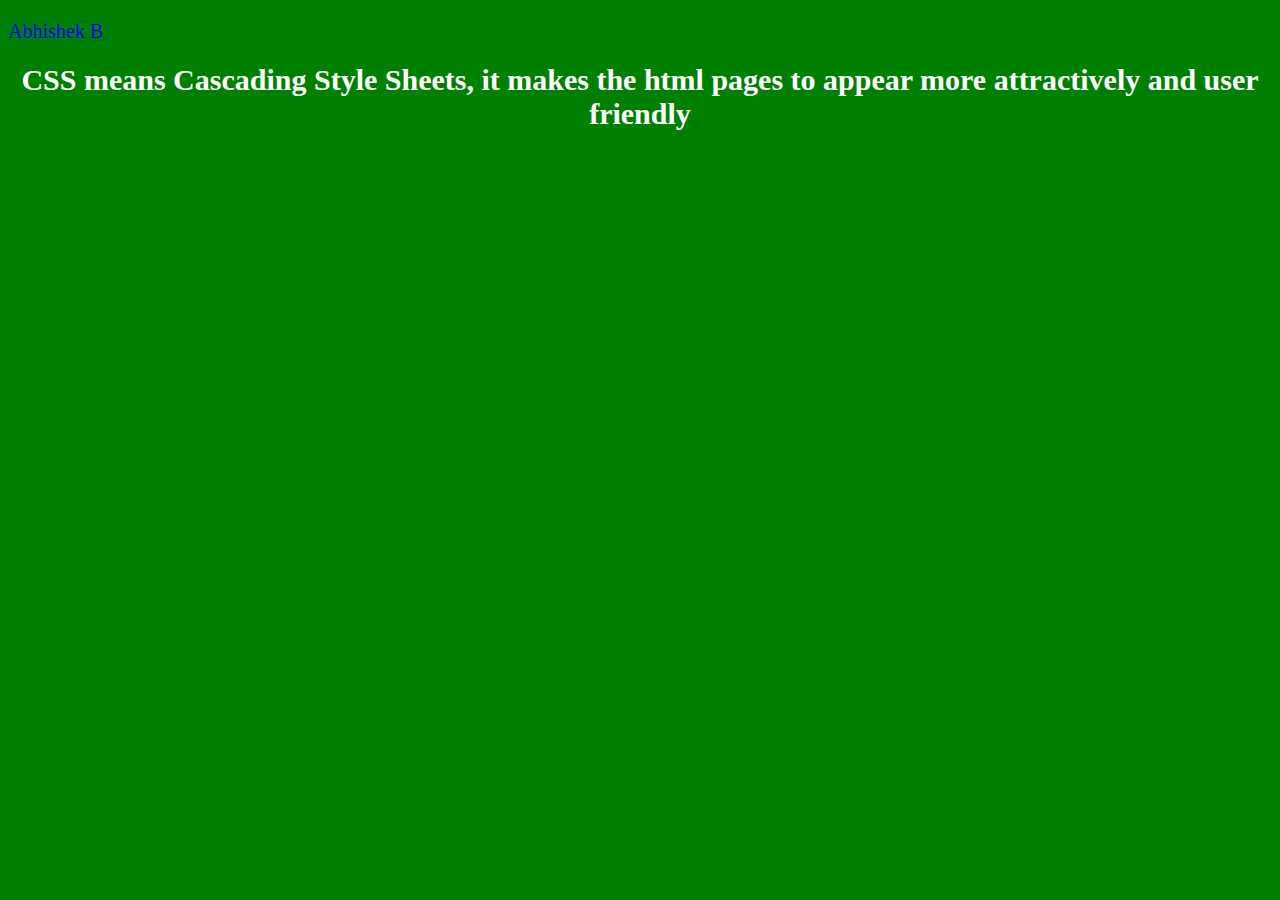
<file: index.html>
<!DOCTYPE html>
<html>
<head>
	<meta charset="utf-8">
	<title>LEARNING CSS</title>
	<link rel="stylesheet" type="text/css" href="style.css">
</head>
<body>
	<p>
		Abhishek B
	</p>
	<h1>CSS means Cascading Style Sheets, it makes the html pages to appear more attractively and user friendly</h1>

</body>
</html>
</file>
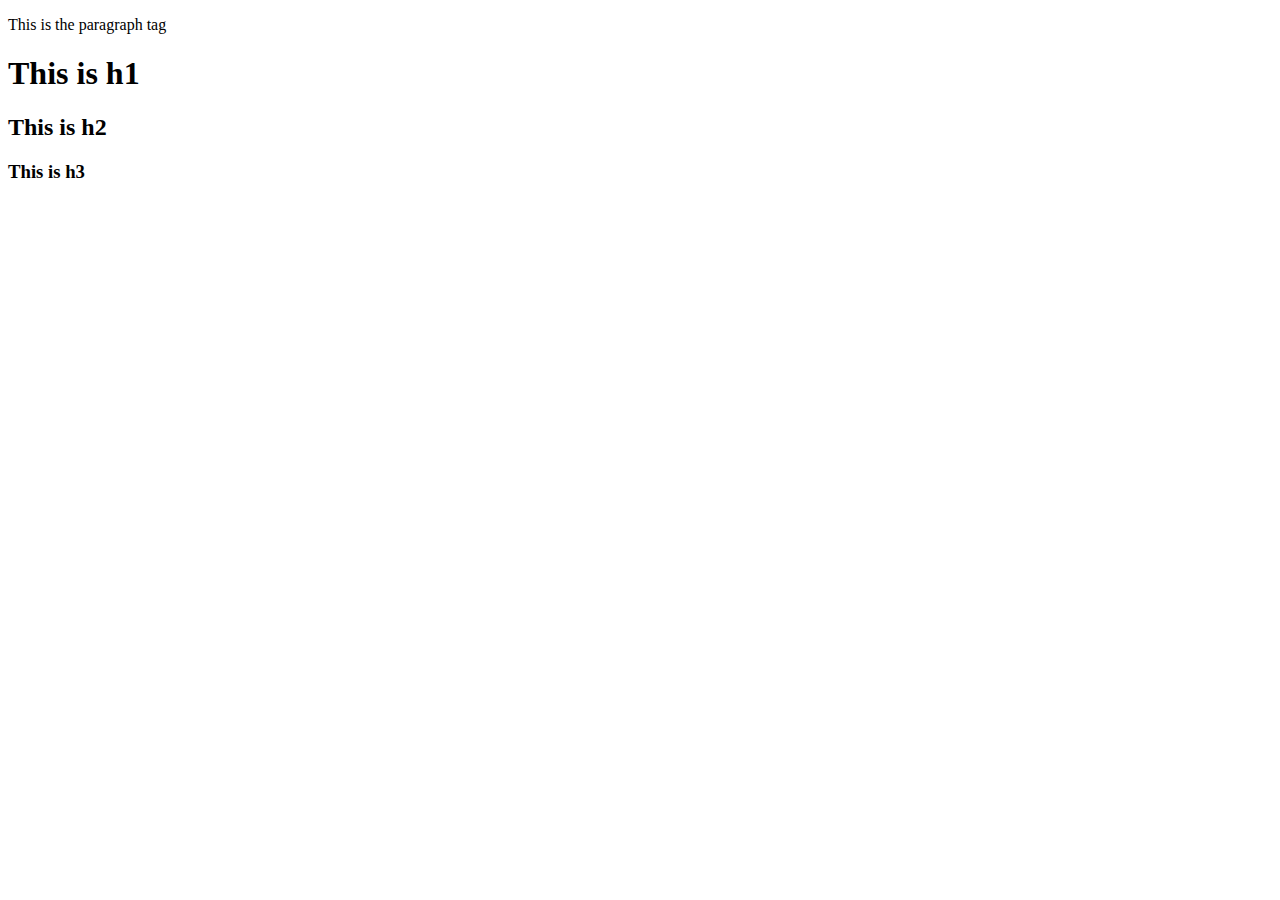
<file: first_doc.html>
<!DOCTYPE HTML>
<html>
	<head>
		<meta charset="utf-8">
		<title>This is my first web page</title>
	</head>
	<body>
			<p>This is the paragraph tag</p>
			<h1>This is h1</h1>
			<h2>This is h2</h2>
			<h3>This is h3</h3>
	</body>
</html>
</file>
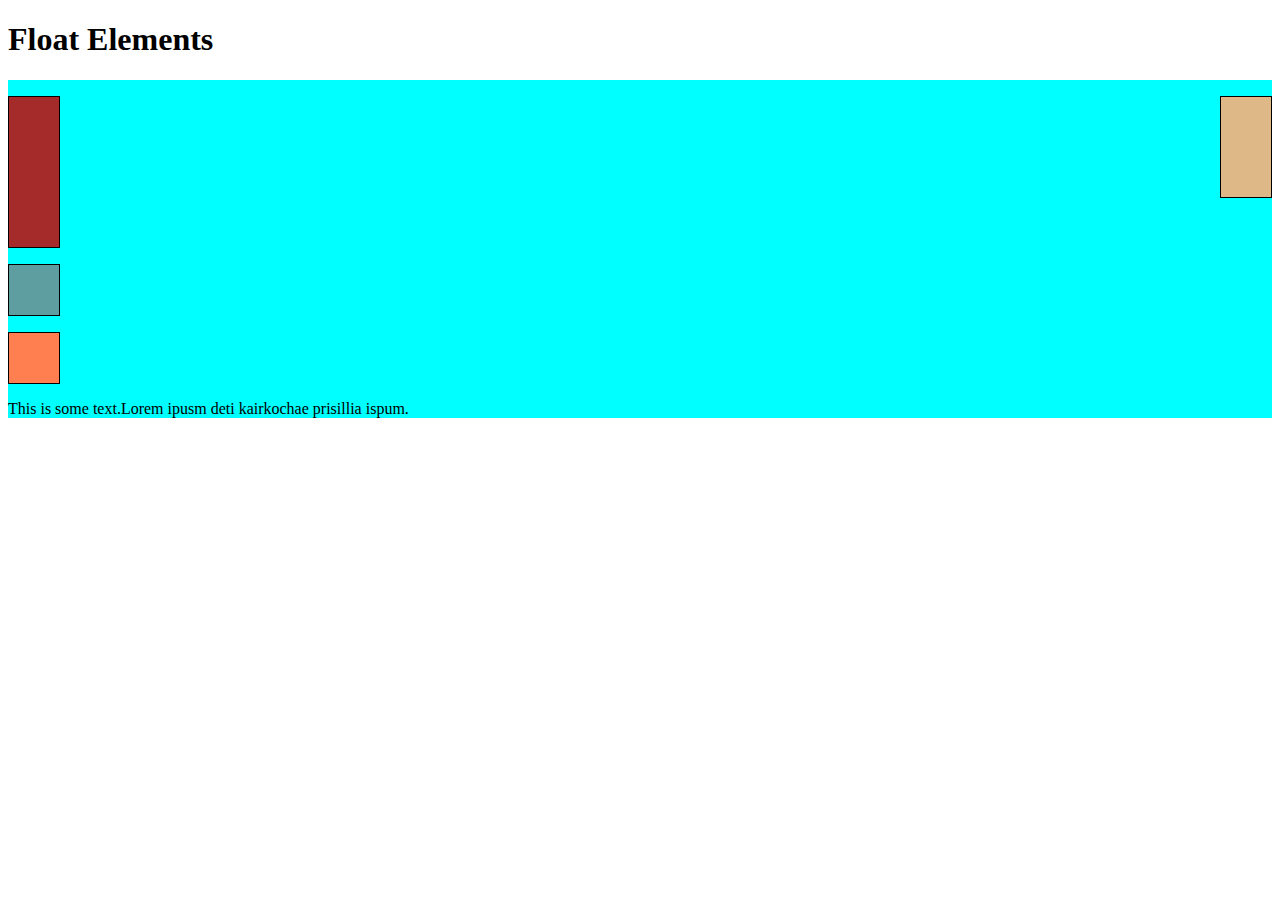
<file: float.html>
<!DOCTYPE html>
<html lang="en">
<head>
<meta charset="utf-8">
<title>Float Elements</title>
<style>

div {
  background-color: #00FFFF;
}
p {
  width: 50px;
  height: 50px;
  border: 1px solid black;
}

#p1 {
  background-color: #A52A2A;
  float: left;
  height: 150px;
}
#p2 {
  background-color: #DEB887;
  float: right;
  height: 100px;
}
#p3 {
  background-color: #5F9EA0;
  clear: both;
}
#p4 {
  background-color: #FF7F50;
}

section {
  clear: left;
}

</style>
</head>
<body>
<h1>Float Elements</h1>

<div>
  <p id="p1"></p>
  <p id="p2"></p>
  <p id="p3"></p>
  <p id="p4"></p>
  <section>This is some text.Lorem ipusm deti kairkochae prisillia ispum.</section>
</div>


</body>
</html>
</file>
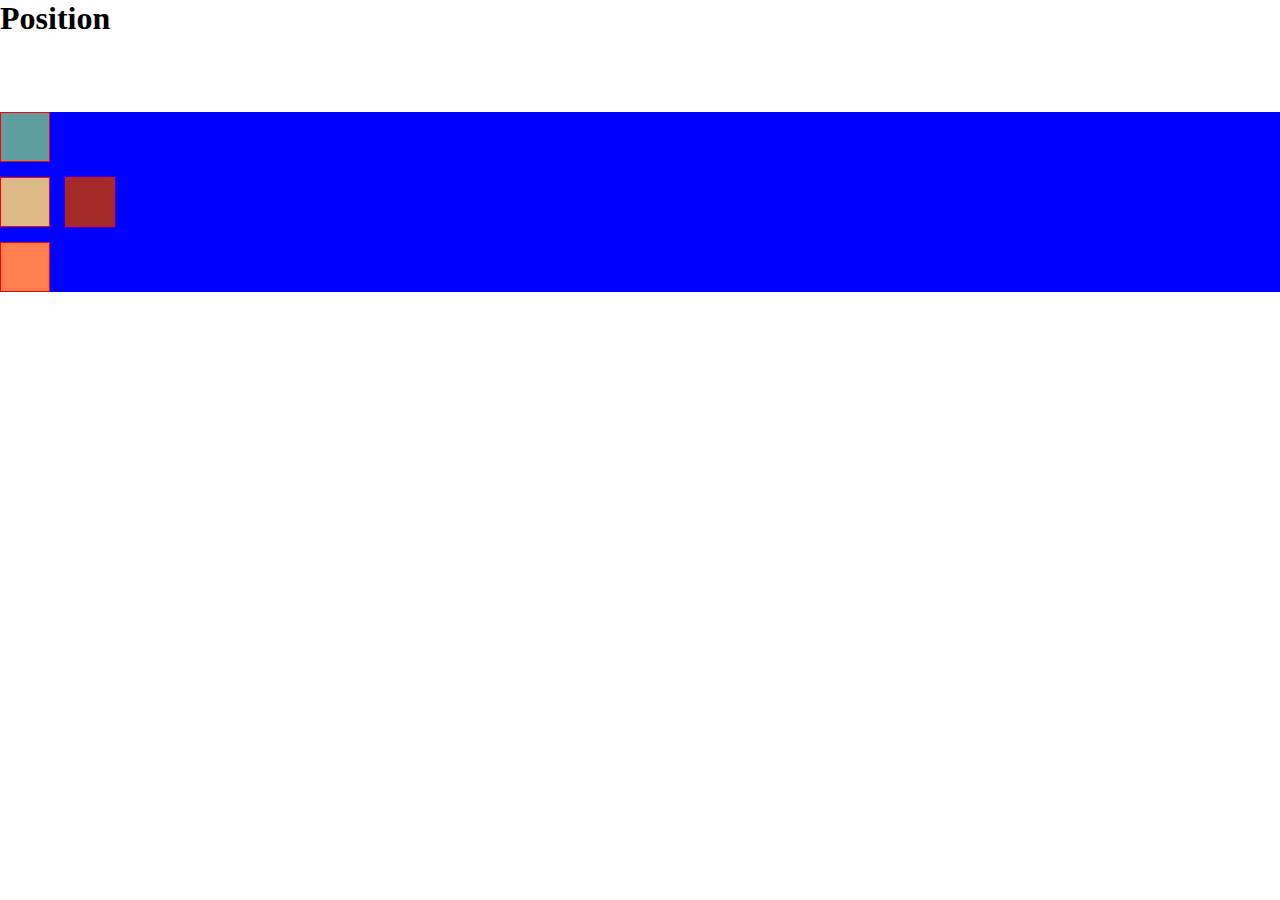
<file: position.html>
<!DOCTYPE html>
<html lang="en">
<head>
<meta charset="utf-8">
<title>Positioning </title>
<style>
* {
  box-sizing: border-box;
  margin: 0;
  padding: 0;
}
h1 {
  margin-bottom: 15px;
}

div#container {
  background-color: blue;
  position: relative;
  top: 60px;
}
p {
  width: 50px;
  height: 50px;
  border: 1px solid red;
  margin-bottom: 15px;
}
#p1 {
  background-color: #A52A2A;
  position: relative;
  top: 65px;
  left: 65px;
}
#p2 {
  background-color: #DEB887;
}
#p3 {
  background-color: #5F9EA0;
  position: absolute;
  top: 0;
  left: 0;
}
#p4 {
  background-color: #FF7F50;
}

</style>
</head>
<body>
<h1>Position</h1>

<div id="container">
  <p id="p1"></p>
  <p id="p2"></p>
  <p id="p3"></p>
  <p id="p4"></p>
</div>

</body>
</html>
</file>
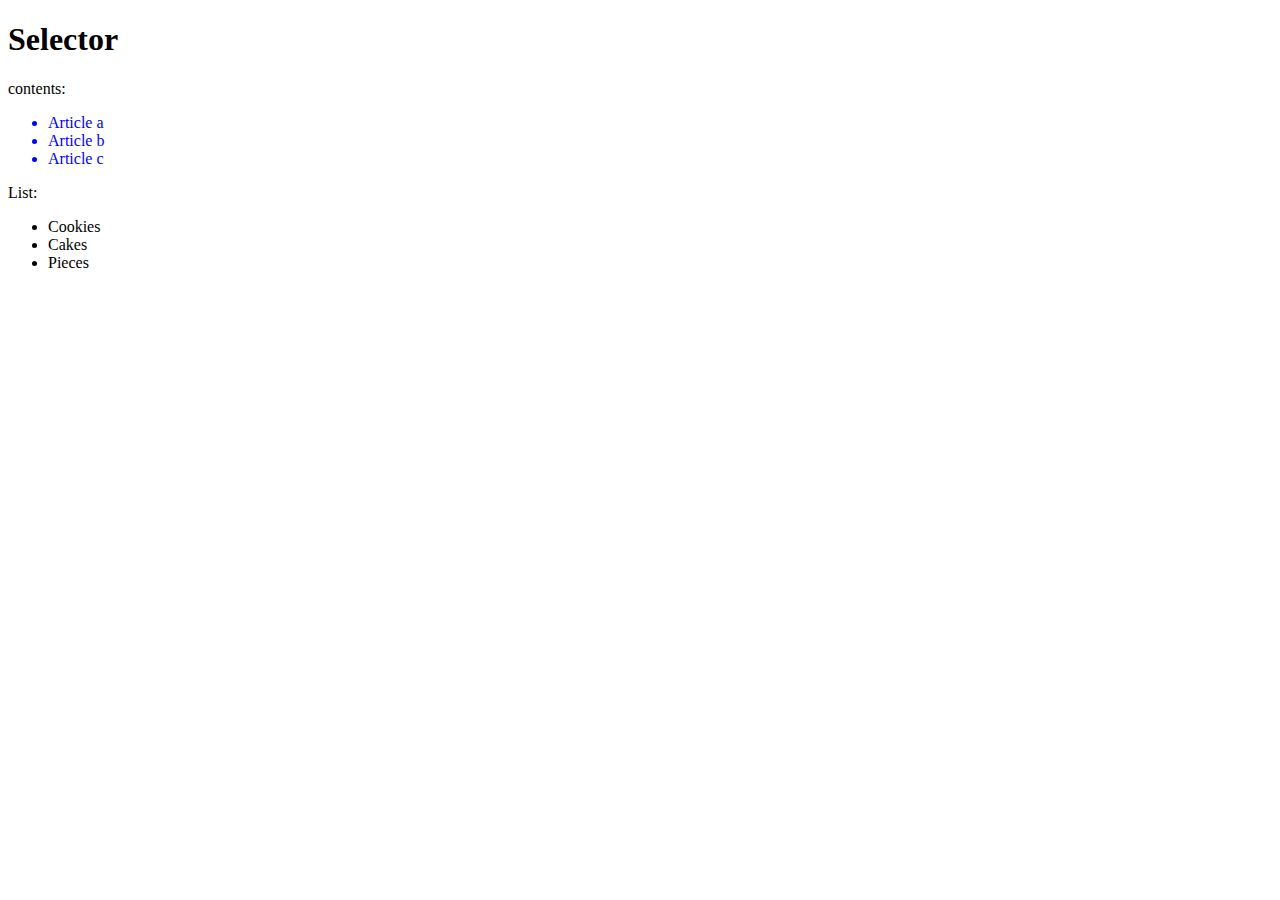
<file: selector2.html>
<!DOCTYPE html>
<html>
<head>
<meta charset="utf-8">
<title>Selector type 2</title>
<style>

section li {
  color: blue;
}

</style>
</head>
<body>
<h1>Selector</h1>
<section>
  contents:
  <ul>
    <li>Article a</li>
    <li>Article b</li>
    <li>Article c</li>
  </ul>
</section>
<article>
  List:
  <ul>
    <li>Cookies</li>
    <li>Cakes</li>
    <li>Pieces</li>
  </ul>
</article>
</body>
</html>
</file>
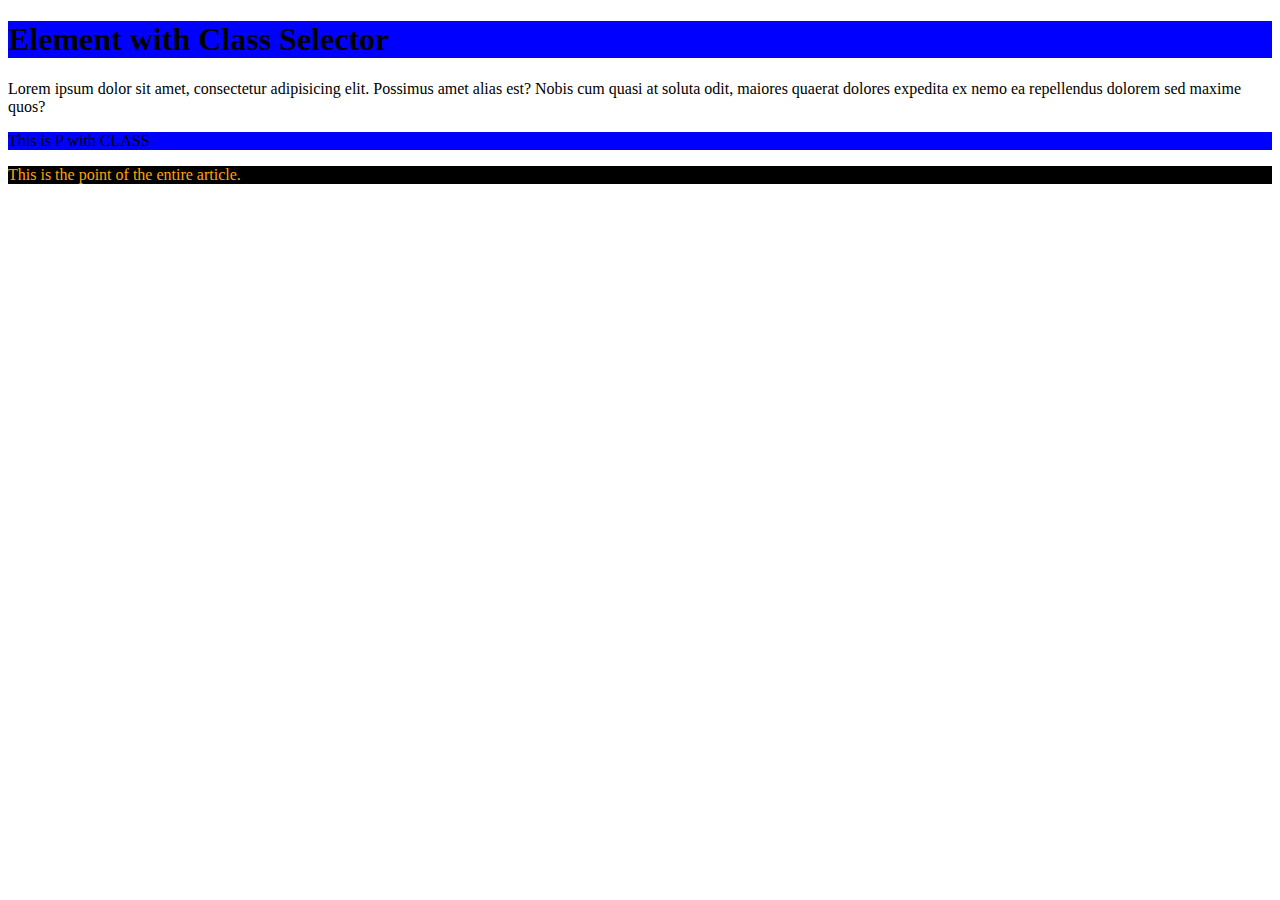
<file: selector3.html>
<!DOCTYPE html>
<html lang="en">
<head>
<meta charset="utf-8">
<title>Class Selector
</title>
<style>

.highlight {
  background-color: blue;
}


p.highlight {  
  font-style: none;
}


.mainpoint.highlight {
  color: orange;
  background-color: black;
}

</style>
</head>
<body>

<h1 class="highlight">Element with Class Selector</h1>
<p>Lorem ipsum dolor sit amet, consectetur adipisicing elit. Possimus amet alias est? Nobis cum quasi at soluta odit, maiores quaerat dolores expedita ex nemo ea repellendus dolorem sed maxime quos?</p>
<p class="highlight">This is P with CLASS</p>
<div class="mainpoint highlight">This is the point of the entire article.
</div>

</body>
</html>
</file>
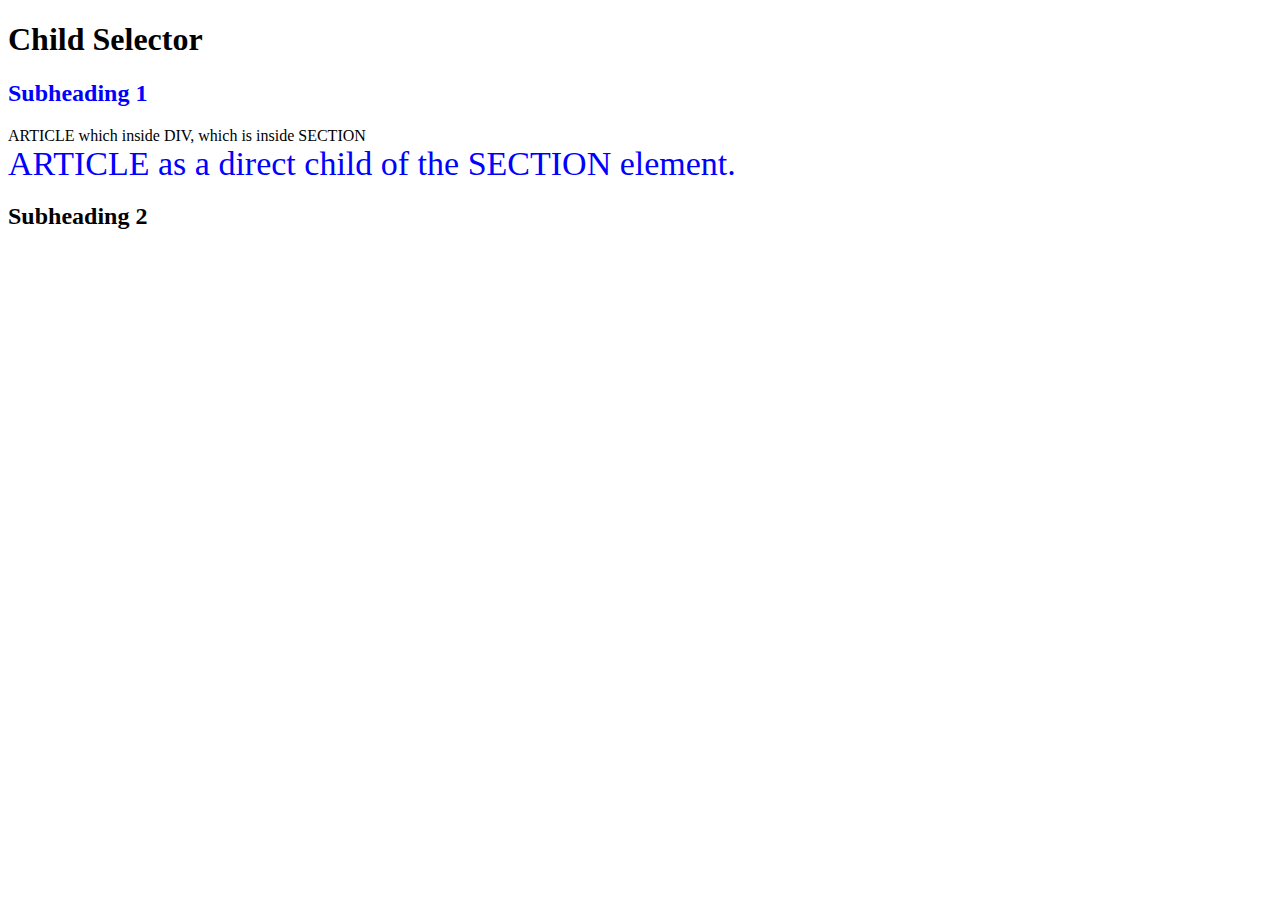
<file: selectors.html>
<!DOCTYPE html>
<html>
<head>
<meta charset="utf-8">
<title>Selectors</title>
<style>

section > article {
  color: blue;
  font-size: 34px;
}

section > h2 {
  color: blue;
}

</style>
</head>
<body>
<h1>Child Selector</h1>
<section>
  <h2>Subheading 1</h2>
  <div>
    <article>ARTICLE which inside DIV, which is inside SECTION</article>
  </div>
</section>
<section>
  <article>ARTICLE as a direct child of the SECTION element.</article>
</section>
<h2>Subheading 2</h2>

</body>
</html>
</file>
<file: style.css>
p{
	color:blue;
	font-size: 20px;
}
h1 {
	color: white;
	font-size: 30px;
	text-align: center;
}
body {
	background-color: green;
}
</file>
